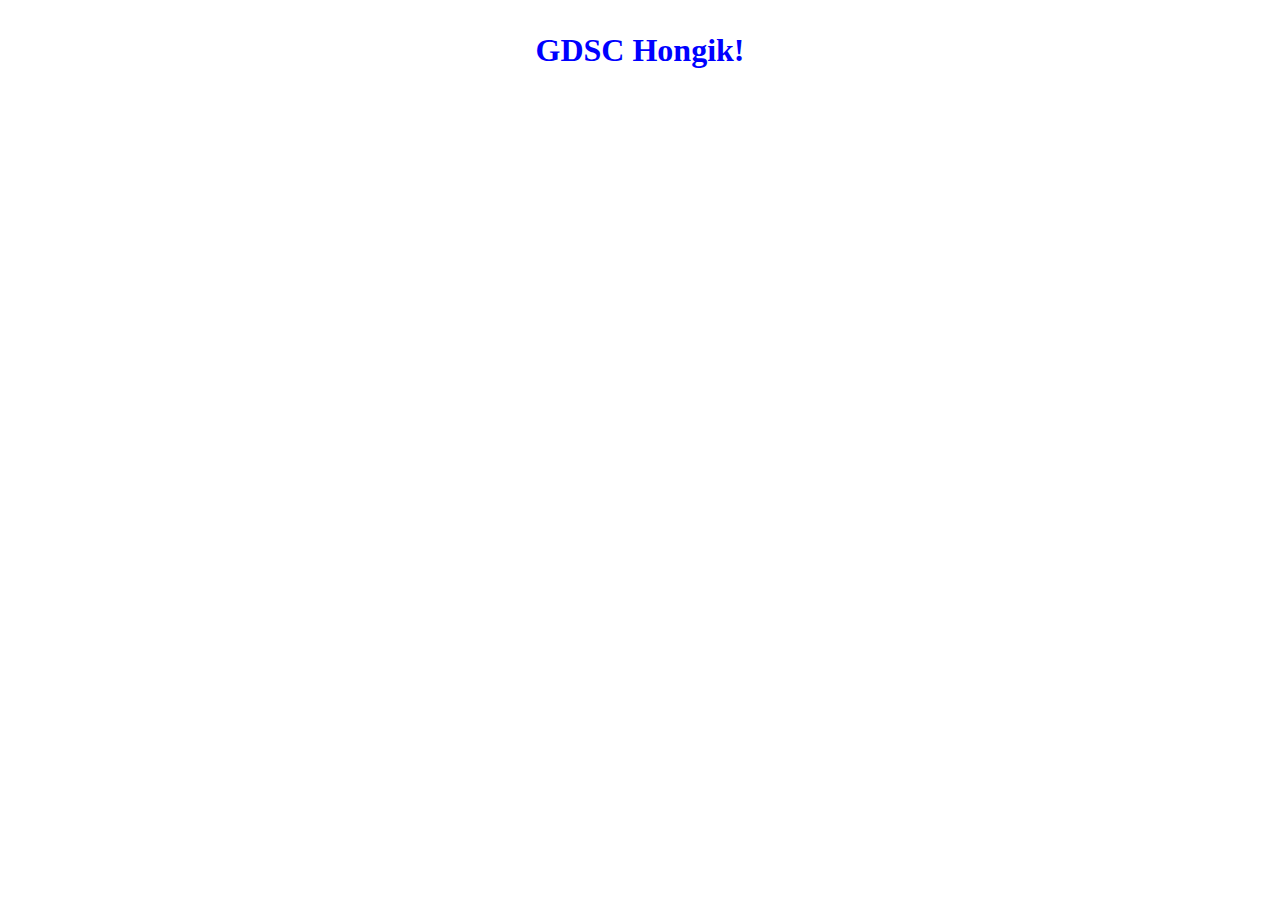
<file: Week1/index.html>
<!DOCTYPE html>
<html>
    <head>
        <meta charset="UTF-8">
        <link href="style.css" rel="stylesheet">
        <h1><p style="text-align: center;">GDSC Hongik!</p></h1>
    </head>
<body>
    
</body>
</html>
</file>
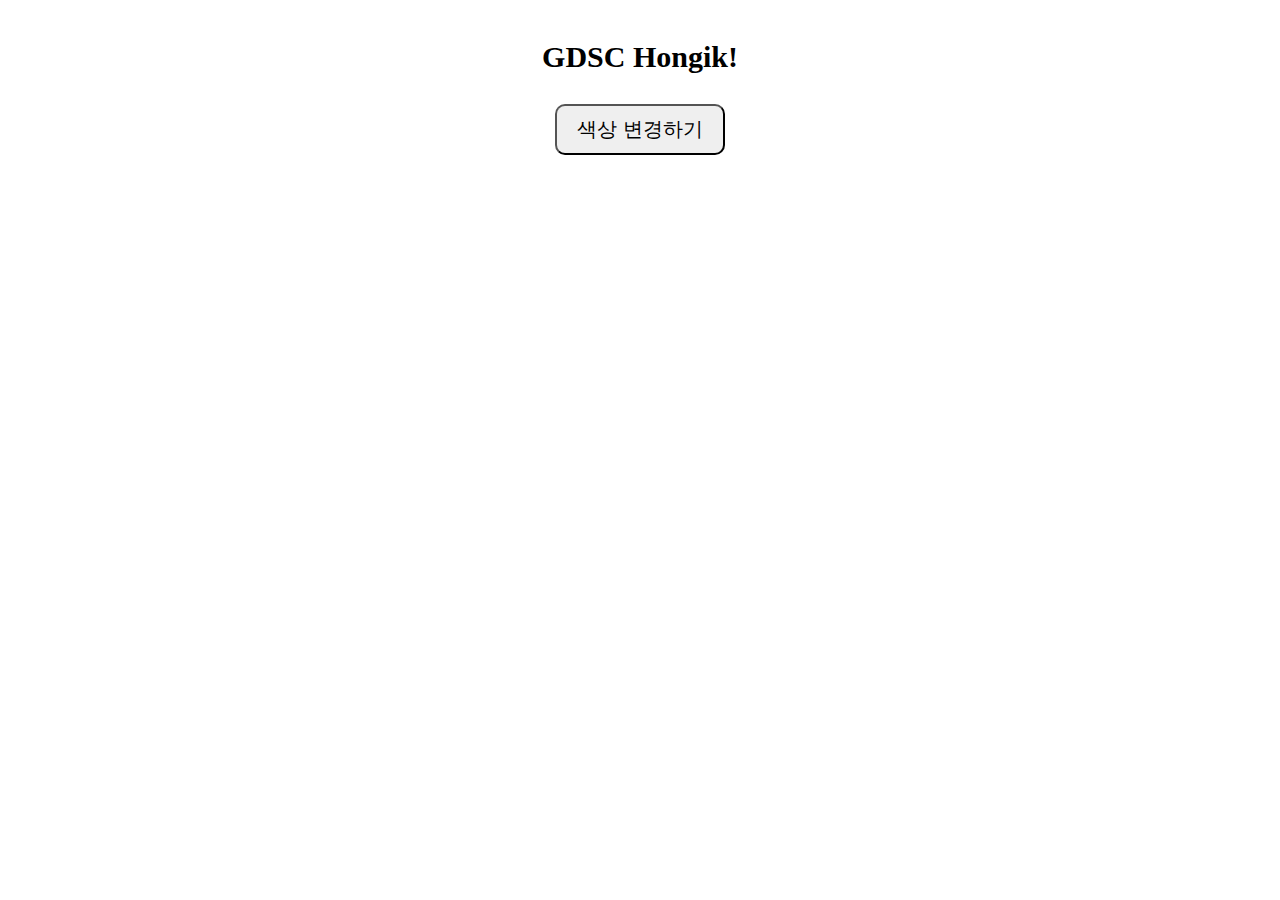
<file: Week2/index.html>
<!DOCTYPE html>
<html lang="ko">
  <head>
    <meta charset="UTF-8" />
    <meta name="viewport" content="width=device-width, initial-scale=1.0" />
    <link rel="stylesheet" href="./style.css" />
    <title>GDSC Hongik!</title>
  </head>
  <body>
    <div class="gdsctitle" id="webTitle">GDSC Hongik!</div>

    <!--누를 때마다 webTitle의 색상이 바뀌는 버튼-->
    <button type="button" id="colorButton">색상 변경하기</button>
    <script type="text/javascript" src="./script.js"></script>

  </body>
</html>
</file>
<file: Week1/style.css>
p {
    color: blue;
  }
</file>
<file: Week2/style.css>
body {
    text-align: center;
    margin-top: 40px;
}

.gdsctitle {
    font-size: 30px;
    font-weight: 800;
    margin: 30px 0px;
  }

  button {
    padding: 10px 20px;
    color:black;
    font-size: 20px;
    cursor: pointer;
    border-radius: 10px;
  }

  button:hover {
    background-color:grey;
    transition: 0.5s;
  }

  button:active {
    background-color:royalblue;
  }
</file>
